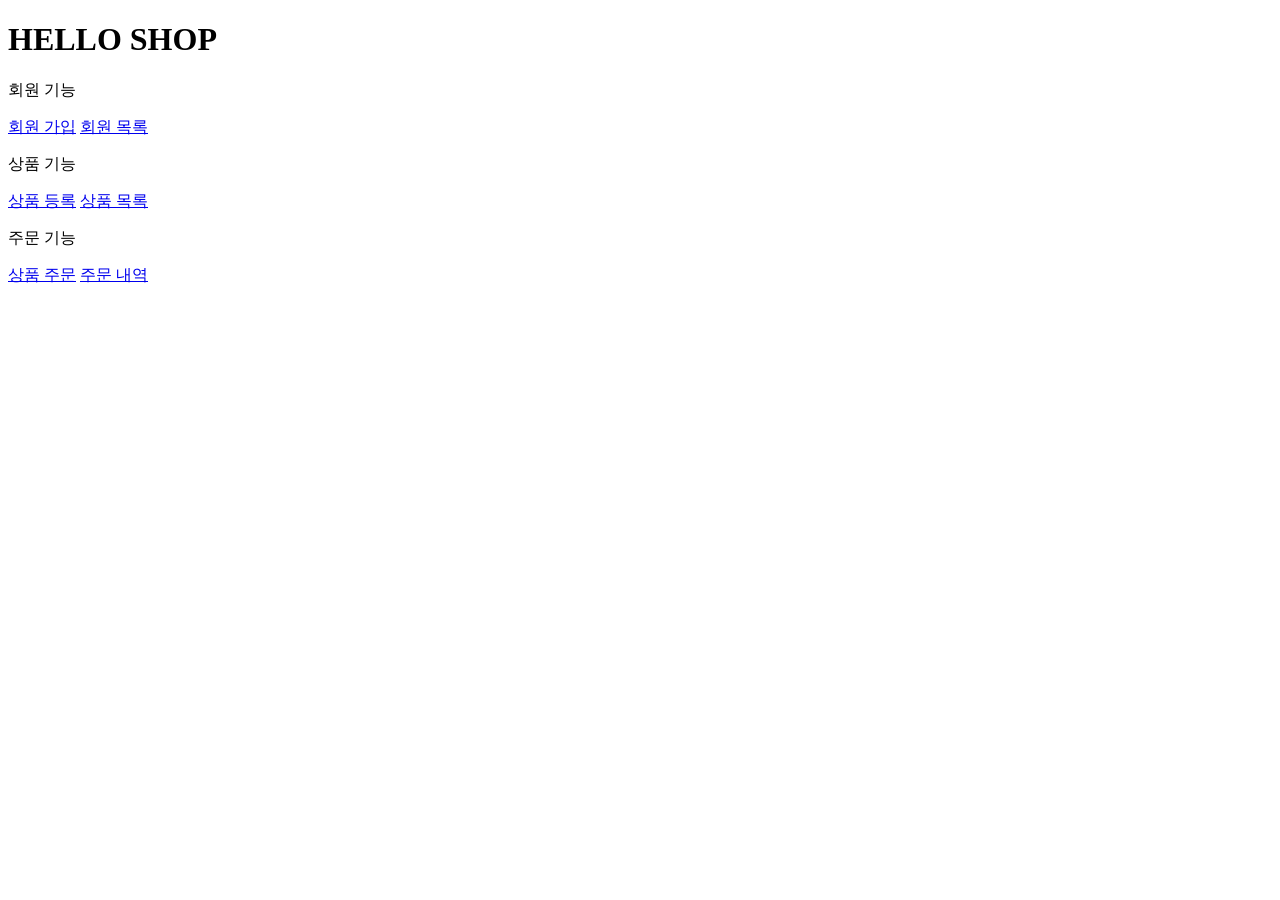
<file: src/main/resources/templates/home.html>
<!DOCTYPE html>
<html xmlns:th="http://www.thymeleaf.org">
<head th:replace="fragments/header :: header"> <!-- jsp의 include와 같은 기능 - fragments/header.html 로 바꿔치기 -->
    <title>hello</title>
    <meta http-equiv="Content-Type" content="text/html; charset=UTF-8" />
</head>
<body>
<div class="container">
    <div th:replace="fragments/bodyHeader :: bodyHeader"/> <!-- jsp의 include와 같은 기능 - fragments/bodyHeader.html 로 바꿔치기 -->
    <div class="jumbotron"><h1>HELLO SHOP</h1>
        <p class="lead">회원 기능</p>
        <p>
            <a class="btn btn-lg btn-secondary" href="/members/new">회원 가입</a>
            <a class="btn btn-lg btn-secondary" href="/members">회원 목록</a>
        </p>
        <p class="lead">상품 기능</p>
        <p>
            <a class="btn btn-lg btn-dark" href="/items/new">상품 등록</a>
            <a class="btn btn-lg btn-dark" href="/items">상품 목록</a>
        </p>
        <p class="lead">주문 기능</p>
        <p>
            <a class="btn btn-lg btn-info" href="/order">상품 주문</a>
            <a class="btn btn-lg btn-info" href="/orders">주문 내역</a>
        </p></div>
    <div th:replace="fragments/footer :: footer"/> <!-- jsp의 include와 같은 기능 - fragments/footer.html 로 바꿔치기 -->
</div> <!-- /container -->
</body>
</html>
</file>
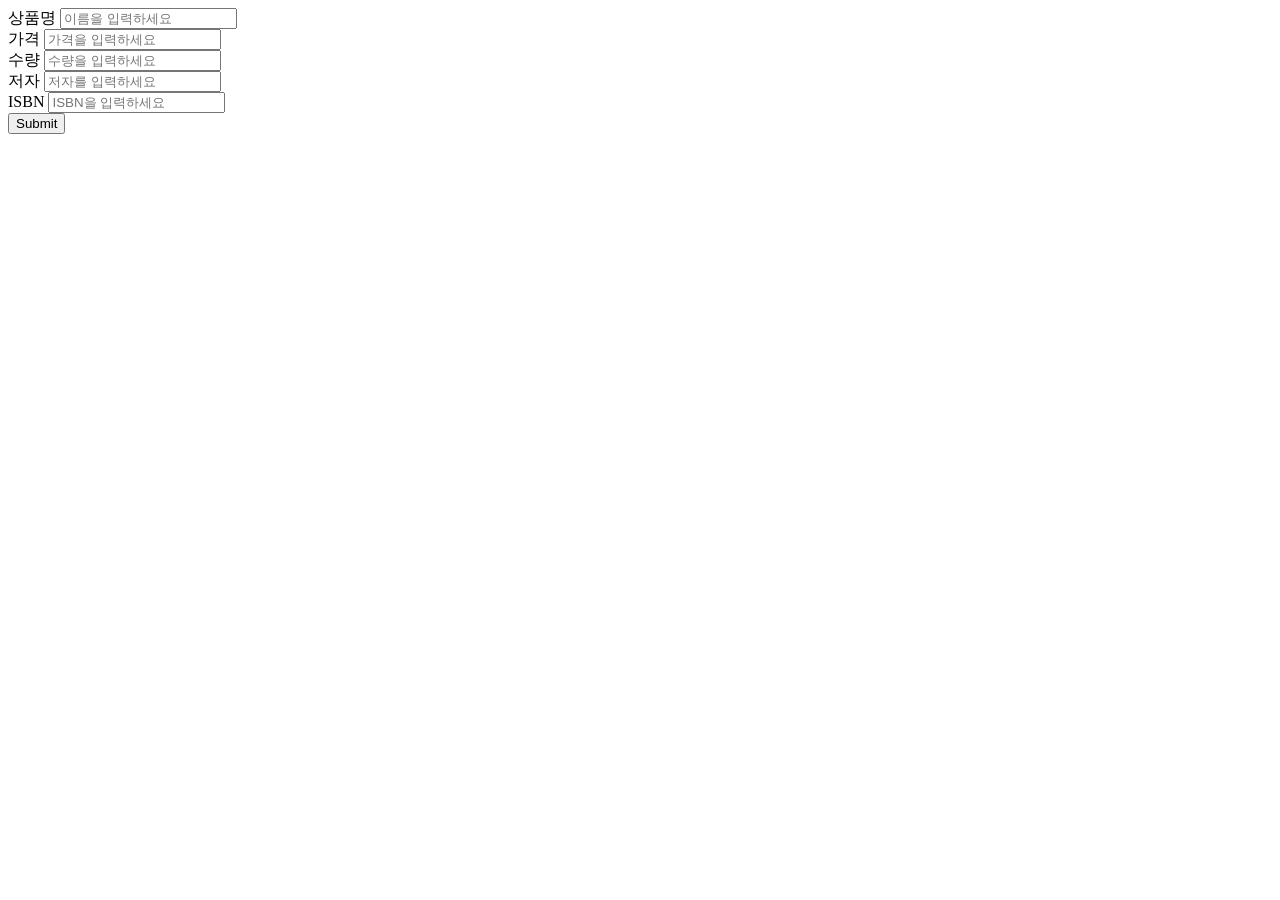
<file: src/main/resources/templates/items/createItemForm.html>
<!DOCTYPE HTML>
<html xmlns:th="http://www.thymeleaf.org">
<head th:replace="fragments/header :: header"/>
<body>
<div class="container">
    <div th:replace="fragments/bodyHeader :: bodyHeader"/>
    <form th:action="@{/items/new}" th:object="${form}" method="post">
        <div class="form-group">
            <label th:for="name">상품명</label>
            <input type="text" th:field="*{name}" class="form-control" placeholder="이름을 입력하세요">
        </div>
        <div class="form-group">
            <label th:for="price">가격</label>
            <input type="number" th:field="*{price}" class="form-control" placeholder="가격을 입력하세요">
        </div>
        <div class="form-group">
            <label th:for="stockQuantity">수량</label>
            <input type="number" th:field="*{stockQuantity}" class="form-control" placeholder="수량을 입력하세요">
        </div>
        <div class="form-group">
            <label th:for="author">저자</label>
            <input type="text" th:field="*{author}" class="form-control" placeholder="저자를 입력하세요">
        </div>
        <div class="form-group">
            <label th:for="isbn">ISBN</label>
            <input type="text" th:field="*{isbn}" class="form-control" placeholder="ISBN을 입력하세요">
        </div>
        <button type="submit" class="btn btn-primary">Submit</button>
    </form>
    <br/>
    <div th:replace="fragments/footer :: footer"/>
</div> <!-- /container -->
</body>
</html>
</file>
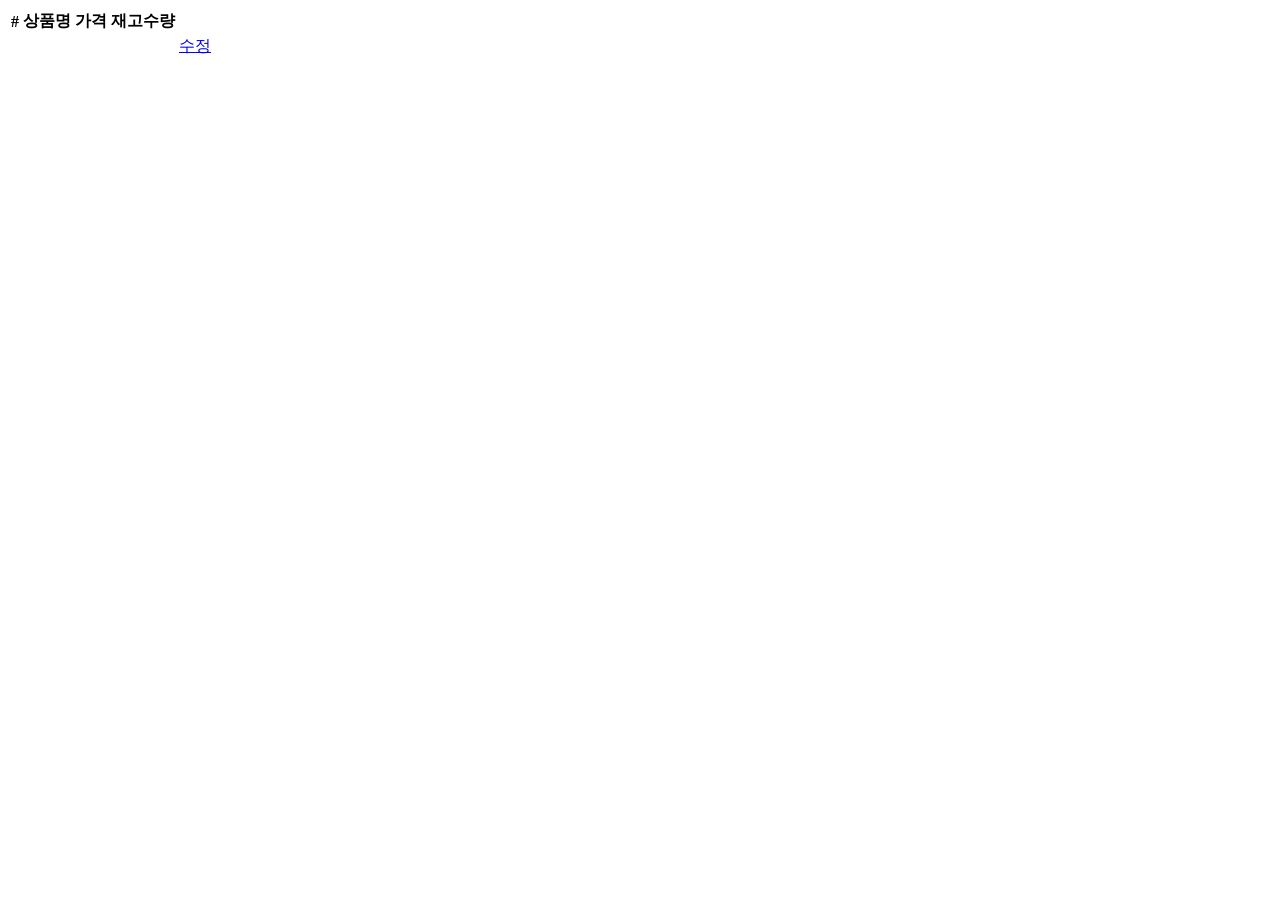
<file: src/main/resources/templates/items/itemList.html>
<!DOCTYPE HTML>
<html xmlns:th="http://www.thymeleaf.org">
<head th:replace="fragments/header :: header"/>
<body>
<div class="container">
    <div th:replace="fragments/bodyHeader :: bodyHeader"/>
    <div>
        <table class="table table-striped">
            <thead>
            <tr>
                <th>#</th>
                <th>상품명</th>
                <th>가격</th>
                <th>재고수량</th>
                <th></th>
            </tr>
            </thead>
            <tbody>
            <tr th:each="item : ${items}">
                <td th:text="${item.id}"></td>
                <td th:text="${item.name}"></td>
                <td th:text="${item.price}"></td>
                <td th:text="${item.stockQuantity}"></td>
                <td>
                    <a href="#" th:href="@{/items/{id}/edit (id=${item.id})}" class="btn btn-primary" role="button">수정</a>
                </td>
            </tr>
            </tbody>
        </table>
    </div>
    <div th:replace="fragments/footer :: footer"/>
</div> <!-- /container -->
</body>
</html>
</file>
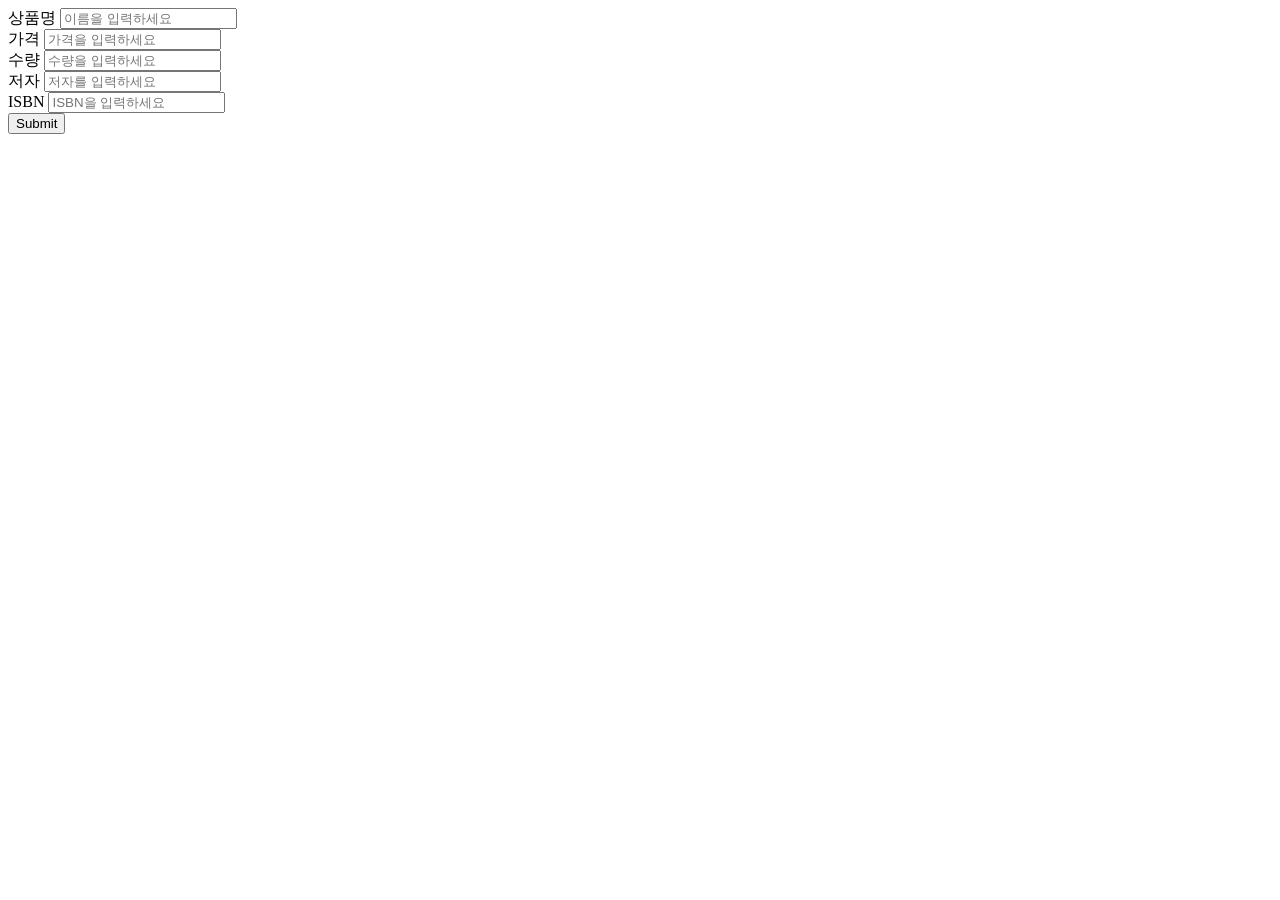
<file: src/main/resources/templates/items/updateItemForm.html>
<!DOCTYPE HTML>
<html xmlns:th="http://www.thymeleaf.org">
<head th:replace="fragments/header :: header"/>
<body>
<div class="container">
    <div th:replace="fragments/bodyHeader :: bodyHeader"/>
    <form th:object="${form}" method="post">
        <!-- id -->
        <input type="hidden" th:field="*{id}"/>
        <div class="form-group">
            <label th:for="name">상품명</label>
            <input type="text" th:field="*{name}" class="form-control" placeholder="이름을 입력하세요"/>
        </div>
        <div class="form-group">
            <label th:for="price">가격</label>
            <input type="number" th:field="*{price}" class="form-control" placeholder="가격을 입력하세요"/>
        </div>
        <div class="form-group">
            <label th:for="stockQuantity">수량</label>
            <input type="number" th:field="*{stockQuantity}" class="form-control" placeholder="수량을 입력하세요"/>
        </div>
        <div class="form-group">
            <label th:for="author">저자</label>
            <input type="text" th:field="*{author}" class="form-control" placeholder="저자를 입력하세요"/>
        </div>
        <div class="form-group">
            <label th:for="isbn">ISBN</label>
            <input type="text" th:field="*{isbn}" class="form-control" placeholder="ISBN을 입력하세요"/>
        </div>
        <button type="submit" class="btn btn-primary">Submit</button>
    </form>
    <div th:replace="fragments/footer :: footer"/>
</div> <!-- /container -->
</body>
</html>
</file>
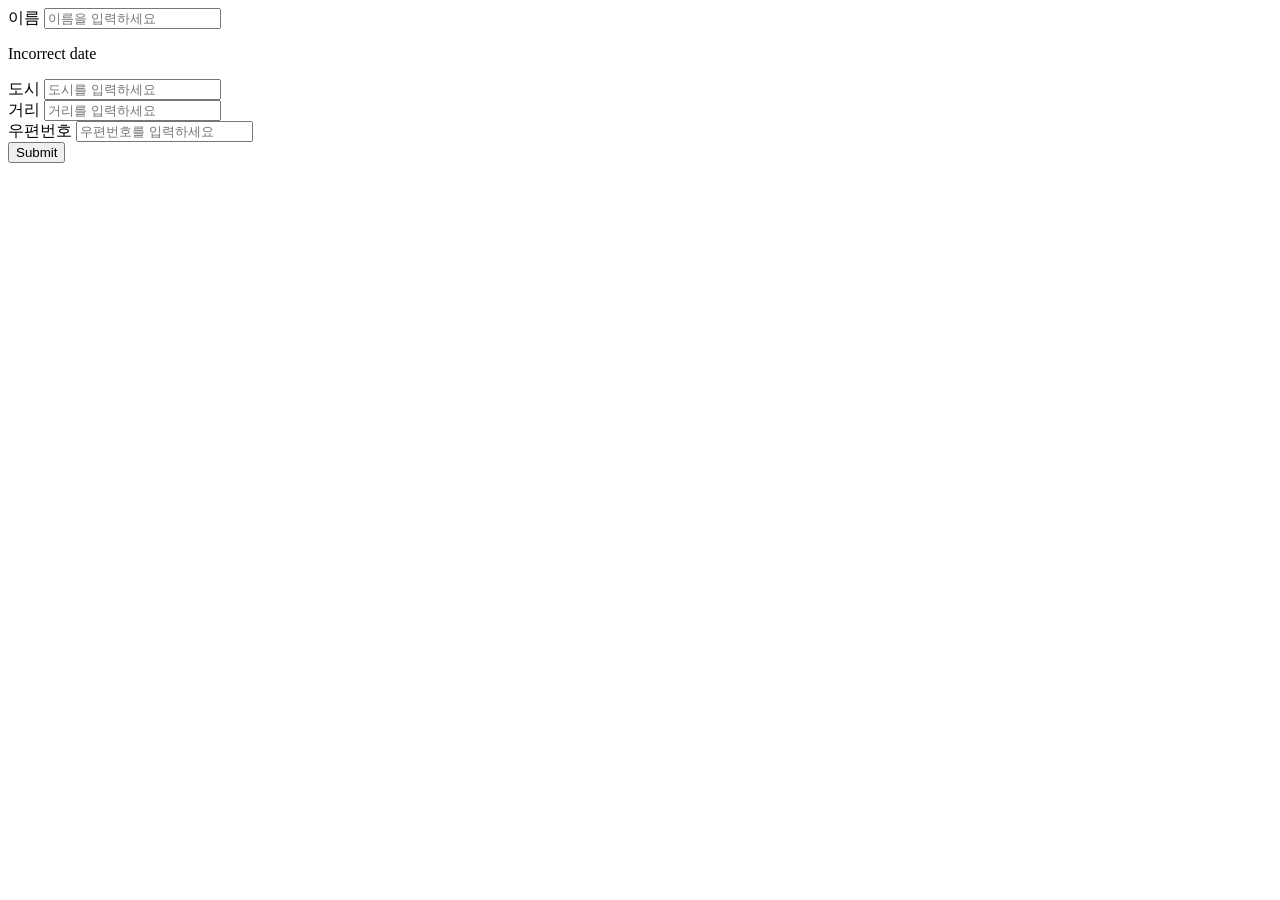
<file: src/main/resources/templates/members/createMemberForm.html>
<!DOCTYPE HTML>
<html xmlns:th="http://www.thymeleaf.org">
<head th:replace="fragments/header :: header"/>
<style>
.fieldError {
  border-color: #bd2130;
}
</style>
<body>
<div class="container">
    <div th:replace="fragments/bodyHeader :: bodyHeader"/>
    <form role="form" action="/members/new" th:object="${memberForm}" method="post"> <!--form안에서 memberForm객체를 사용한다.-->
        <div class="form-group">
            <label th:for="name">이름</label>
            <input type="text" th:field="*{name}" class="form-control" placeholder="이름을 입력하세요"
                   th:class="${#fields.hasErrors('name')}? 'form-control fieldError' : 'form-control'">
          <!-- * 표시는 form태그에 선언한 th:object인 memberForm을 참조한다는 의미. 즉, memberForm.getName(); 값이 비어있으면 placeholder 속성의 값이 출력된다. -->
          <!--th:field에 의해 th:object의 getter가 동작하여 value값을 지정하며, *{} 안에 있는 내용으로 id와 name 속성을 지정한다-->
            <p th:if="${#fields.hasErrors('name')}" th:errors="*{name}">Incorrect date</p>
        </div>
        <div class="form-group">
            <label th:for="city">도시</label>
            <input type="text" th:field="*{city}" class="form-control" placeholder="도시를 입력하세요"><!--th:field 속성은 지정된 이름으로 id와 class value를 채워준다 -->
        </div>
        <div class="form-group">
          <label th:for="street">거리</label>
          <input type="text" th:field="*{street}" class="form-control" placeholder="거리를 입력하세요">
        </div>
        <div class="form-group">
          <label th:for="zipcode">우편번호</label>
          <input type="text" th:field="*{zipcode}" class="form-control" placeholder="우편번호를 입력하세요">
        </div>
        <button type="submit" class="btn btn-primary">Submit</button>
    </form>
    <br/>
    <div th:replace="fragments/footer :: footer"/>
</div> <!-- /container -->
</body>
</html>
</file>
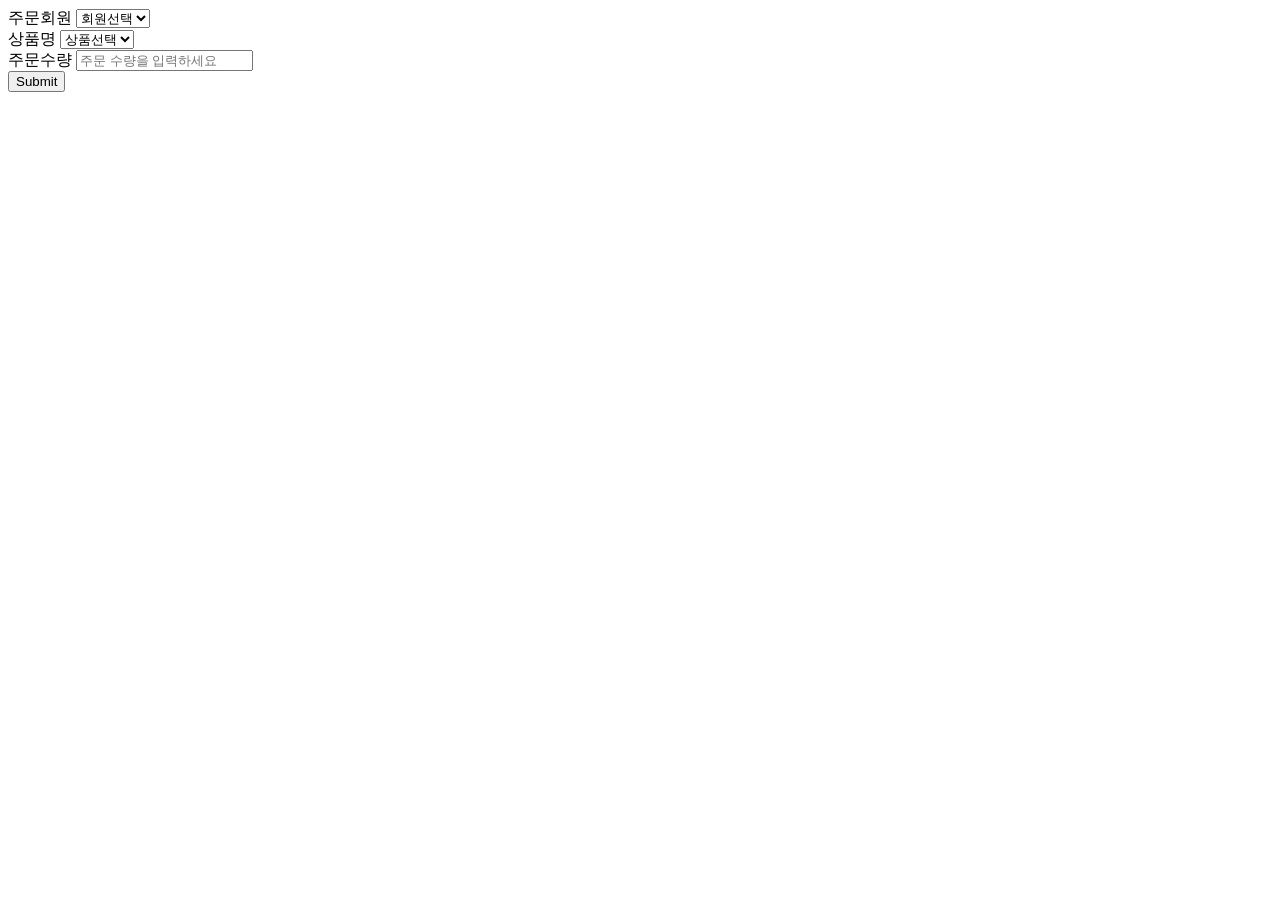
<file: src/main/resources/templates/order/orderForm.html>
<!DOCTYPE HTML>
<html xmlns:th="http://www.thymeleaf.org">
<head th:replace="fragments/header :: header"/>
<body>
<div class="container">
    <div th:replace="fragments/bodyHeader :: bodyHeader"/>
    <form role="form" action="/order" method="post">
        <div class="form-group">
            <label for="member">주문회원</label>
            <select name="memberId" id="member" class="form-control">
                <option value="">회원선택</option>
                <option th:each="member : ${members}" th:value="${member.id}" th:text="${member.name}"/>
                <!-- th:each에 의해 members List에 있는 모든 값을 반복해서 option태그로 생성한다. -->
            </select>
        </div>
        <div class="form-group">
            <label for="item">상품명</label>
            <select name="itemId" id="item" class="form-control">
                <option value="">상품선택</option>
                <option th:each="item : ${items}" th:value="${item.id}" th:text="${item.name}"/>
            </select>
        </div>
        <div class="form-group"><label for="count">주문수량</label>
            <input type="number" name="count" class="form-control" id="count" placeholder="주문 수량을 입력하세요">
        </div>
        <button type="submit" class="btn btn-primary">Submit</button>
    </form>
    <br/>
    <div th:replace="fragments/footer :: footer"/>
</div> <!-- /container -->
</body>
</html>
</file>
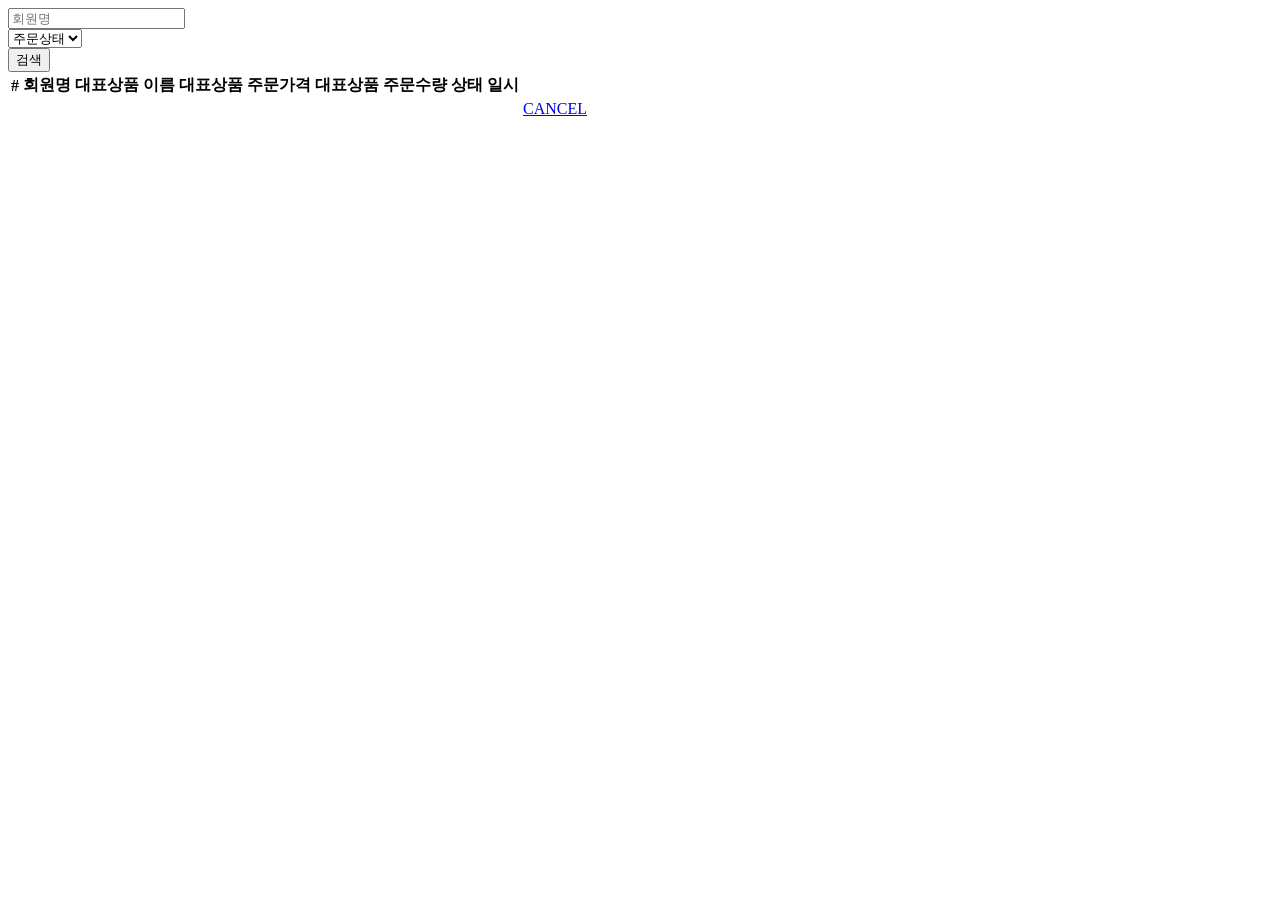
<file: src/main/resources/templates/order/orderList.html>
<!DOCTYPE HTML>
<html xmlns:th="http://www.thymeleaf.org">
<head th:replace="fragments/header :: header"/>
<body>
<div class="container">
    <div th:replace="fragments/bodyHeader :: bodyHeader"/>
    <div>
        <div>
            <form th:object="${orderSearch}" class="form-inline">
                <div class="form-group mb-2">
                    <input type="text" th:field="*{memberName}" class="form-control" placeholder="회원명"/>
                </div>
                <div class="form-group mx-sm-1 mb-2"><select th:field="*{orderStatus}" class="form-control">
                    <option value="">주문상태</option>
                    <!-- Enum에 있는 데이터 값을 가져와서 뿌려준다. -->
                    <option th:each="status : ${T(jpabook.jpashop.domain.OrderStatus).values()}"
                            th:value="${status}"
                            th:text="${status}">option
                    </option>
                </select>
                </div>
                <button type="submit" class="btn btn-primary mb-2">검색</button>
            </form>
        </div>
        <table class="table table-striped">
            <thead>
            <tr>
                <th>#</th>
                <th>회원명</th>
                <th>대표상품 이름</th>
                <th>대표상품 주문가격</th>
                <th>대표상품 주문수량</th>
                <th>상태</th>
                <th>일시</th>
                <th></th>
            </tr>
            </thead>
            <tbody>
            <tr th:each="item : ${orders}">
                <td th:text="${item.id}"></td>
                <td th:text="${item.member.name}"></td>
                <td th:text="${item.orderItems[0].item.name}"></td>
                <td th:text="${item.orderItems[0].orderPrice}"></td>
                <td th:text="${item.orderItems[0].count}"></td>
                <td th:text="${item.status}"></td>
                <td th:text="${item.orderDate}"></td>
                <td>
                    <!-- 상태가 order면 cancel 버튼이 노출된다. th:if 조건문에의해 노출된다. -->
                    <a th:if="${item.status.name() == 'ORDER'}" href="#"
                       th:href="'javascript:cancel('+${item.id}+')'" class="btn btn-danger">CANCEL</a>
                </td>
            </tr>
            </tbody>
        </table>
    </div>
    <div th:replace="fragments/footer :: footer"/>
</div> <!-- /container -->
</body>
<script>
    function cancel(id) {
        var form = document.createElement("form");
        form.setAttribute("method", "post");
        form.setAttribute("action", "/orders/" + id + "/cancel");
        document.body.appendChild(form);
        form.submit();
    }</script>
</html>
</file>
